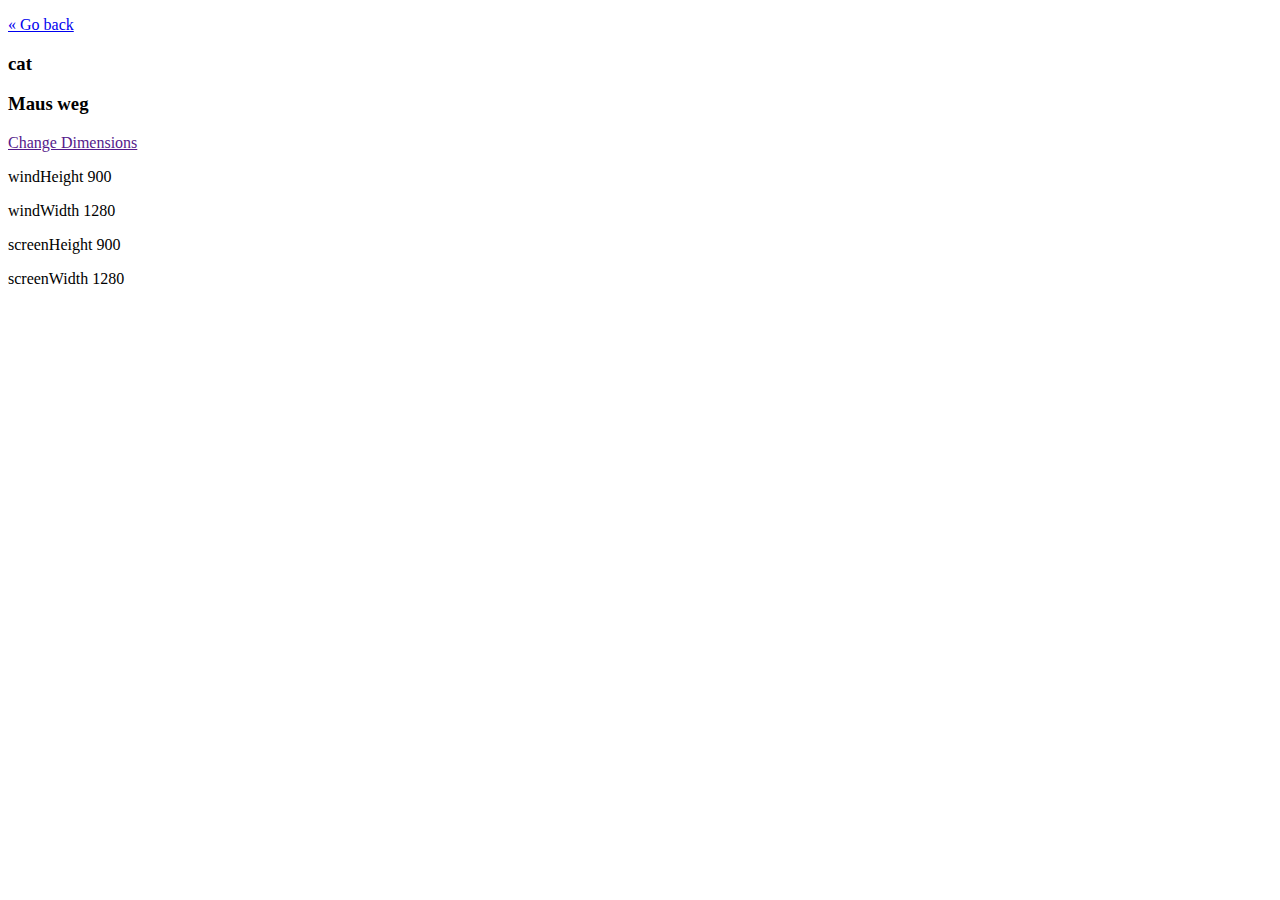
<file: g16js.html>
<!DOCTYPE html>
<html>

<head>
  <meta charset="utf-8">
  <title>Willkommen</title>
</head>
<style>

</style>

<body>
  <p id="demo"></p>

  <p><a href="javascript:history.go(-1)" title="Return to previous page">&laquo; Go back</a></p>

  <h3 id="text">
    cat
  </h3>
  
  <h3
    onmouseover="this.innerHTML='Maus drueber';"
    onmouseout="this.innerHTML='Maus weg';">
    Maus weg
  </h3>

  <a href="" onclick="changeDim()">Change Dimensions</a>

  <p id="windHeight">windHeight</p>
  <p id="windWidth">windWidth</p>
  <p id="screenHeight">screenHeight</p>
  <p id="screenWidth">screenWidth</p>
    
  <script src="https://code.jquery.com/jquery-3.5.1.min.js" integrity="sha256-9/aliU8dGd2tb6OSsuzixeV4y/faTqgFtohetphbbj0=" crossorigin="anonymous"></script>
  <script>
    //Als Viewport wird der Bereich des Browserfensters bezeichnet, der für die Darstellung der Inhalte zur Verfügung steht.

    alert("Willkommen bei der Javascript-Demo von Gruppe 16!");
    var text = document.getElementById('text');

    text.addEventListener("mouseout", function() {
      text.textContent = "cat";
    })

    text.addEventListener("mouseover", function() {
      text.textContent = "dog";
    })

    var windHeight, windWidth, screenHeight, screenWidth;
    
    // Size of browser viewport.
    windHeight = window.innerHeight;
    windWidth = window.innerWidth;

    // Size of HTML document (same as pageHeight/pageWidth in screenshot).
    screenHeight = screen.height;
    screenWidth = screen.width;

    document.getElementById('windHeight').innerHTML = 'windHeight ' + windHeight;
    document.getElementById('windWidth').innerHTML = 'windWidth ' + windWidth;
    document.getElementById('screenHeight').innerHTML ='screenHeight ' + screenHeight;
    document.getElementById('screenWidth').innerHTML = 'screenWidth ' + screenWidth;
    
    function changeDim() {
        try {
          myWindow = window.open("", "", "width="+window.innerWidth * 1/2+", height="+window.innerHeight * 1/2+"");
          myWindow.resizeTo(window.innerWdith * 1/2, window.innerHeight * 1/2);
          myWindow.document.write("<h1>Test</h1>");
      }
      catch(err) {
        document.getElementById("demo").innerHTML = err.message;
      }
    }



  </script>



</body>
</html>
</file>
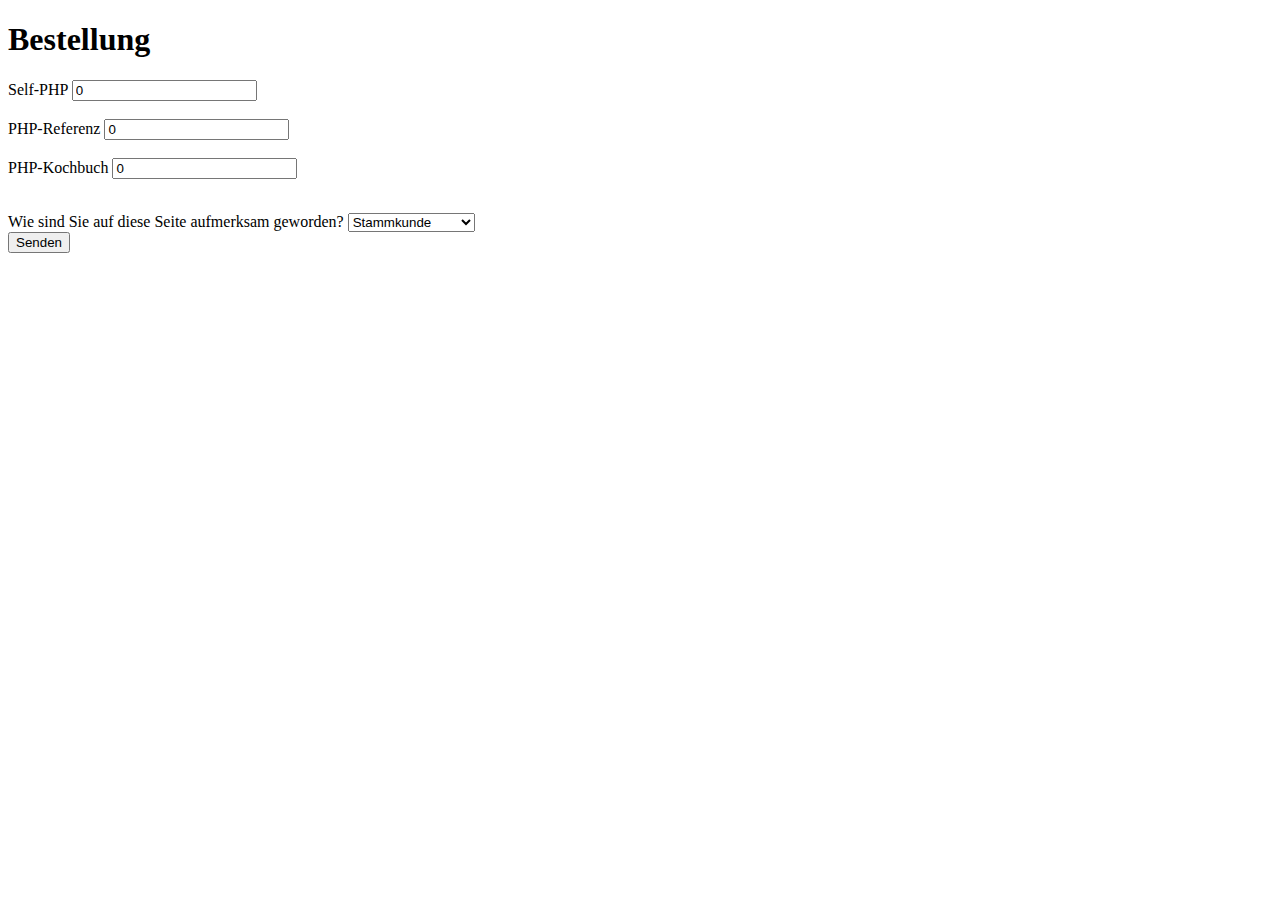
<file: forms/bestellg.html>
<!DOCTYPE html>
<html>

<head>
    <meta charset="utf-8">
    <title>Bestellung</title>
</head>

<body>
    <h1>Bestellung</h1>
    <form action="https://iws107.informatik.htw-dresden.de/ewa/G16/forms/berechnung.php" method="POST">
        <label for="offer1">Self-PHP</label>
        <input id="offer1" onchange="calc()" type="number" name="offer1" min="0" value="0" pattern="[0-9]"><br><br>
        <label for="offer2">PHP-Referenz</label>
        <input id="offer2" onchange="calc()" type="number" name="offer2" min="0" value="0" pattern="[0-9]"><br><br>
        <label for="offer3">PHP-Kochbuch</label>
        <input id="offer3" onchange="calc()" type="number" name="offer3" min="0" value="0" pattern="[0-9]"><br><br>
        <p id="sum"></p>
        <p id="infoShipCost"></p>
        <p id="maxOrder"></p>
        <label for="attention">Wie sind Sie auf diese Seite aufmerksam geworden?</label>
        <select name="attention" id="attention">
            <option value="stammkunde">Stammkunde</option>
            <option value="tv_werbung">TV Werbung</option>
            <option value="telefonbuch">Telefonbuch</option>
            <option value="mundpropaganda">Mundpropaganda</option>
        </select><br>
        <input type="submit" value="Senden">
    </form>

    <p id="infoShipCost"></p>

    <!-- Fehlerbehandlung-->
    <p id="demo"></p>
    <p id="demo1"></p>

    <script>
        function calc() {

            try {
                var offer1 = Number(document.getElementById("offer1").value);
                var offer2 = Number(document.getElementById("offer2").value);
                var offer3 = Number(document.getElementById("offer3").value);

                var prod1_price = 25.4; //self-php
                var prod2_price = 18.0; //PHP-referenz
                var prod3_price = 39.0; //php-kochbuch
                var prod1_weight = 800; //self-php
                var prod2_weight = 600; //PHP-referenz
                var prod3_weight = 1300; //php-kochbuch
                var tax = 1.05;

                //Preisberechnung
                var price_brutto = prod1_price * offer1;
                price_brutto += prod2_price * offer2;
                price_brutto += prod3_price * offer3;

                //Gewichtsberechnung
                var comp_weight = prod1_weight * offer1;
                comp_weight += prod2_weight * offer2;
                comp_weight += prod3_weight * offer3;

                price_brutto *= tax;


                // gewerbliche Bestellungen
                if (offer1 + offer2 + offer3 > 15) {
                    document.getElementById("maxOrder").innerHTML = "Gewerbliche Bestellungen sind nicht erlaubt.";
                }

                //Versandkostenfrei
                if (price_brutto >= 100) {
                    price_brutto += 0;
                    document.getElementById("infoShipCost").innerHTML = "Ab einer Bestellung von 100 EUR entfallen die Versandkosten.";

                } else {

                    //Versandkosten
                    if (comp_weight >= 0 && comp_weight <= 2000) {
                        price_brutto += 4.99;
                    }
                    if (comp_weight > 2000 && comp_weight <= 5000) {
                        price_brutto += 5.99;
                    }
                    if (comp_weight > 5000 && comp_weight <= 10000) {
                        price_brutto += 8.99;
                    }
                    if (comp_weight > 10000 && comp_weight <= 31000) {
                        price_brutto += 16.08;
                    }
                }
                document.getElementById("sum").innerHTML = "voraussichtliche Endesumme: " + price_brutto.toFixed(2);
                
            } catch (err) {
                document.getElementById("demo").innerHTML = err.message;
                document.getElementById("demo1").innerHTML = err.name;

            }
        }
    </script>

</body>

</html>
</file>
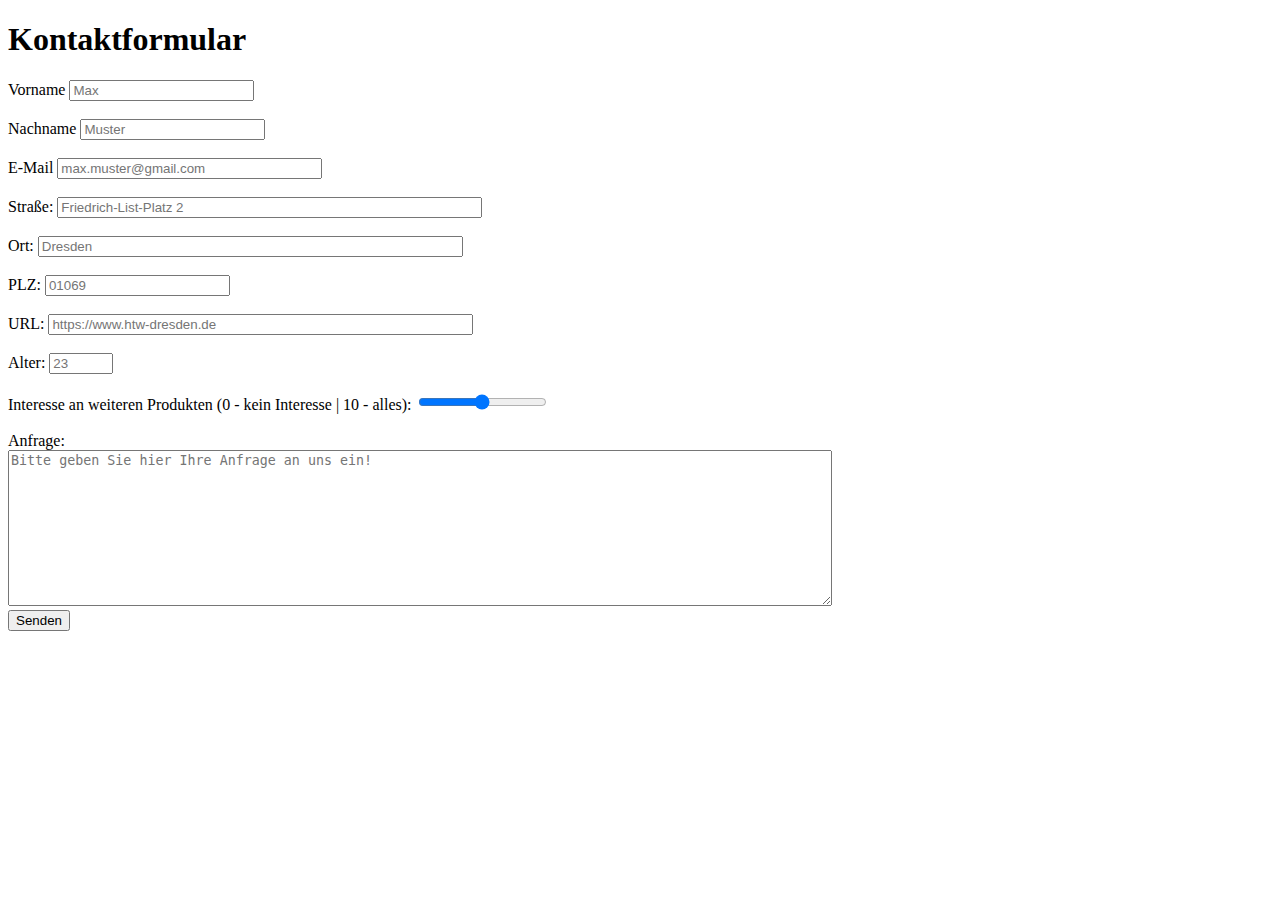
<file: forms/contact.html>
<!DOCTYPE html>
<html>
    <head>
        <meta charset="utf-8">
        <title>Kontaktformular</title>
    </head>
    <body>
        <h1>Kontaktformular</h1>
        <form action="https://iws107.informatik.htw-dresden.de/ewa/G16/">
            <label for="firstname">Vorname</label>
            <input id="firstname" type="text" name="first_name" pattern="[A-zÄÖÜäöüß]{2,}" placeholder="Max" required=""><br><br>
            <label for="surname">Nachname</label>
            <input id="surname" type="text" name="last_name" pattern="[A-zÄÖÜäöüß]{2,}" placeholder="Muster" required=""><br><br>
            <label for="email">E-Mail</label>
            <input id="email" nametype="email" size="30" placeholder="max.muster@gmail.com" required=""><br><br>
            <label for="street">Straße:</label>
            <input type="text" id="street" name="street" maxlength="50" size="50" placeholder="Friedrich-List-Platz 2"><br><br>
            <label for="city">Ort:</label>
            <input type="text" id="city" name="city" maxlength="50" size="50" placeholder="Dresden"><br><br>
            <label for="zipcode">PLZ:</label>
            <input type="text" id="zipcode" name="zipcode" pattern="[0-9]{5}" placeholder="01069"><br><br>
            <label for="customerURL">URL:</label>
            <input type="url" id="customerURL" name="customerURL" placeholder="https://www.htw-dresden.de" size="50"><br><br>
            <label for="age">Alter:</label>
            <input type="number" id="age" min="3" max="120" name="age" placeholder="23"><br><br>
            <label for="interest">Interesse an weiteren Produkten (0 - kein Interesse | 10 - alles):</label>
            <input type="range" id="interest" name="interest" min="0" max="10" value="5"><br><br>
            <label for="request">Anfrage:</label><br>
            <textarea id="request" rows="10" cols="100" placeholder="Bitte geben Sie hier Ihre Anfrage an uns ein!" spellcheck="true" name="request"></textarea><br>
            <input type="submit" value="Senden">
        </form>
    </body>
</html>
</file>
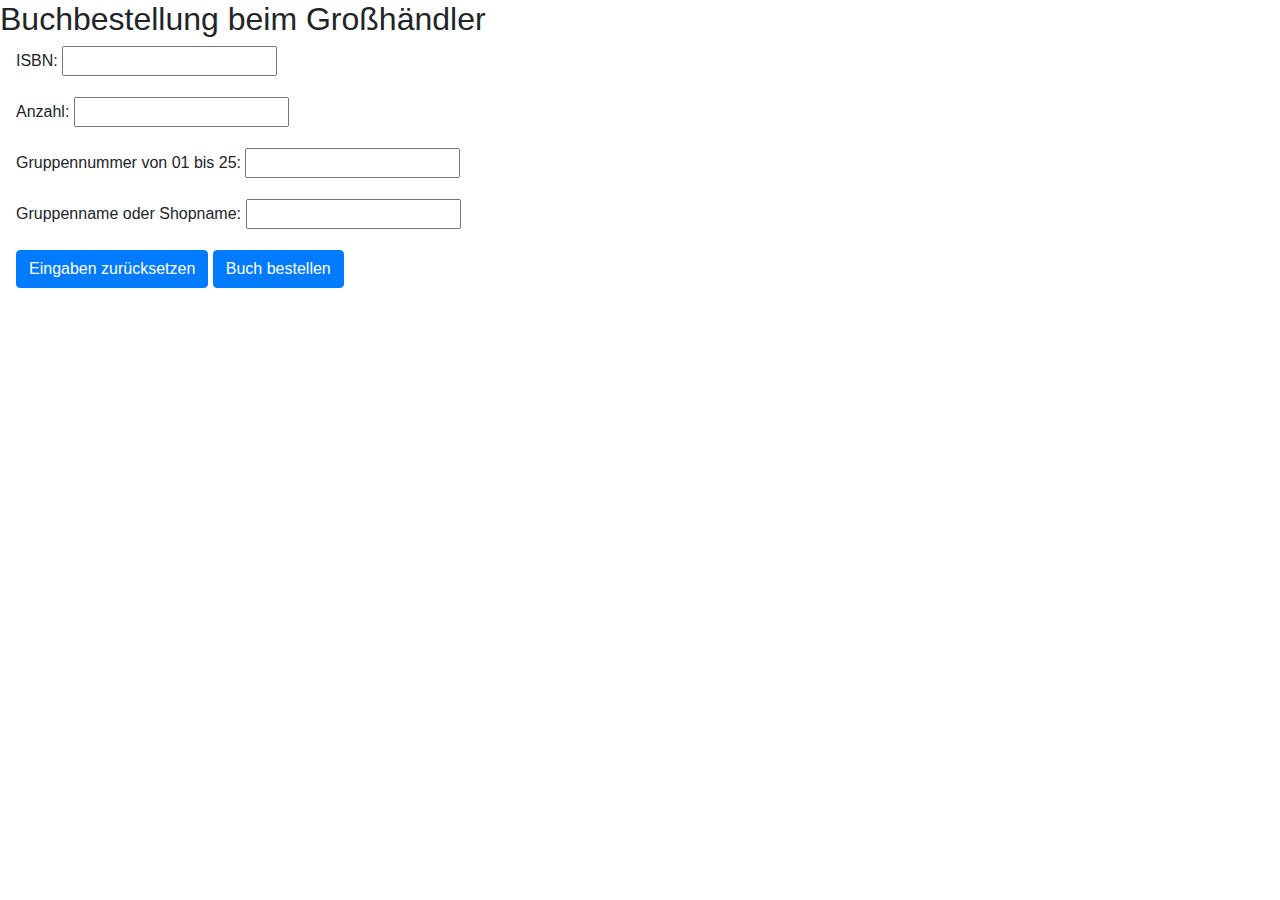
<file: G16-Lagerverwaltung/Bestellformular.html>
<!DOCTYPE html>
<html lang="de">
	<head>
		<link rel="stylesheet" href="https://stackpath.bootstrapcdn.com/bootstrap/4.3.1/css/bootstrap.min.css" integrity="sha384-ggOyR0iXCbMQv3Xipma34MD+dH/1fQ784/j6cY/iJTQUOhcWr7x9JvoRxT2MZw1T" crossorigin="anonymous">
		<link rel="stylesheet" href="https://use.fontawesome.com/releases/v5.7.2/css/all.css" integrity="sha384-fnmOCqbTlWIlj8LyTjo7mOUStjsKC4pOpQbqyi7RrhN7udi9RwhKkMHpvLbHG9Sr" crossorigin="anonymous">
		<meta charset="UTF-8">
		<meta name="viewport" content="width=device-width, initial-scale=1.0">
		<meta http-equiv="X-UA-Compatible" content="ie=edge">
		<title>Bestellungen Großhändler</title>
	</head>
	<body>
	<label class="h2">Buchbestellung beim Großhändler</label>
	<form class="ml-3" action="https://ivm108.informatik.htw-dresden.de/vue20/restful/api/book/order" method="post" id="myform">
		<div class="form-group">
			<label for="isbn">ISBN:</label> 
			<input type="text" name="isbn" id="isbn" maxlength="30">
		</div>	 
		<div class="form-group">
			<label for="quantity">Anzahl:</label> 
			<input type="text" name="quantity" id="quantity" maxlength="30">
		</div>	
		<div class="form-group">
			<label for="cid">Gruppennummer von 01 bis 25:</label> 
			<input type="text" name="cid" id="cid" maxlength="30">
		</div>	
		<div class="form-group">
			<label for="cname">Gruppenname oder Shopname:</label> 
			<input type="text" name="cname" id="cname" maxlength="30">
		</div>	
		<button class="btn btn-primary" type="reset">Eingaben zurücksetzen</button>
		<button class="btn btn-primary" type="submit" id="orderbookbtn">Buch bestellen</button>
	</form>
	</body>
</html>
</file>
